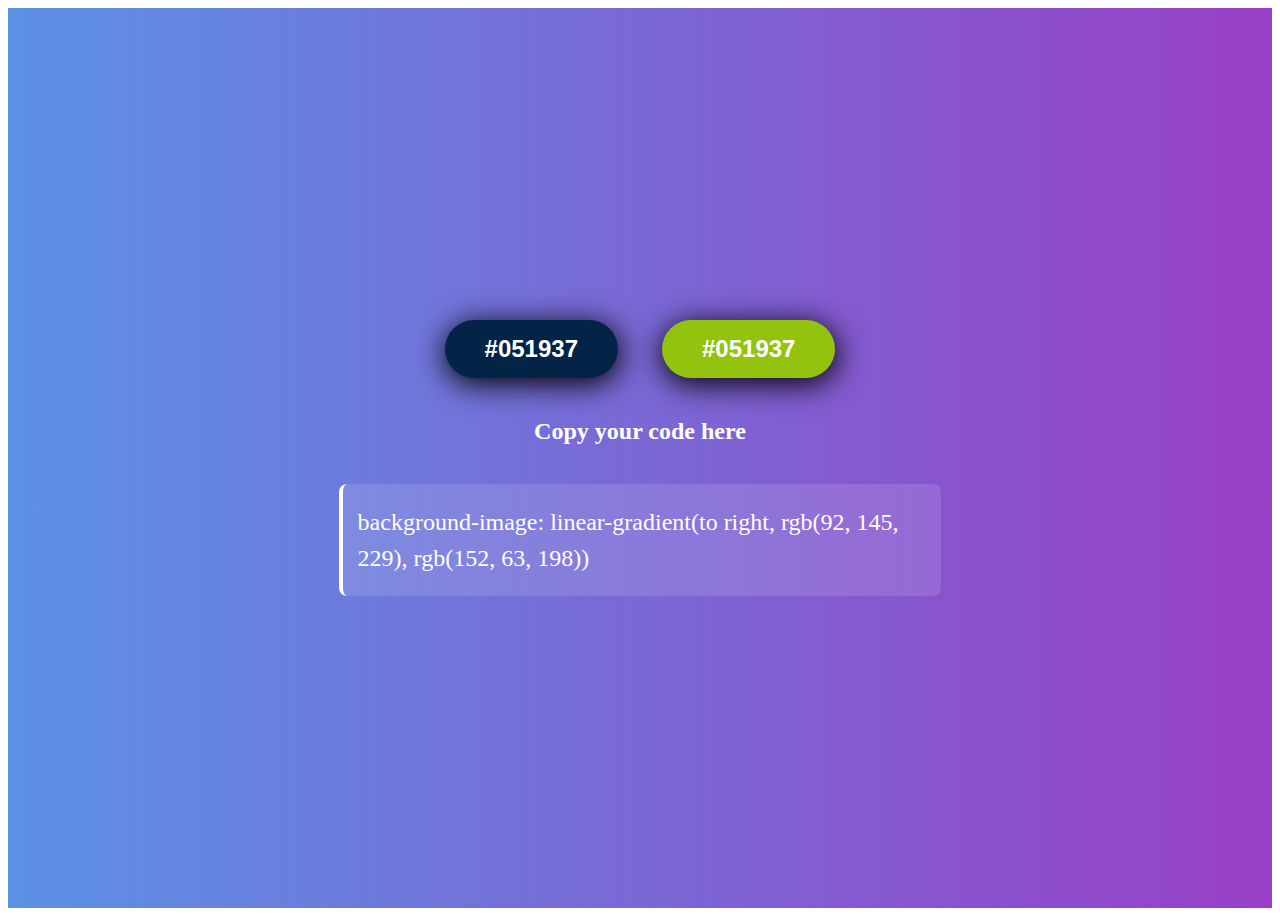
<file: 30 javaScript Project/01-Background Gradient Generator/index.html>
<!DOCTYPE html>
<html lang="en">
  <head>
    <meta charset="UTF-8" />
    <meta name="viewport" content="width=device-width, initial-scale=1.0" />
    <title>Gradient Color Generator</title>
    <link rel="stylesheet" href="style.css" />
  </head>
  <body>
    <section>
      <div>
        <button id="myButton" class="btn1">#051937</button>
        <button id="myButton" class="btn2">#051937</button>
      </div>
      <h2>Copy your code here</h2>
      <div class="copyCode">
        background-image: linear-gradient(to right, rgb(92, 145, 229), rgb(152,
        63, 198))
      </div>
    </section>

    <script src="./script.js"></script>
  </body>
</html>
</file>
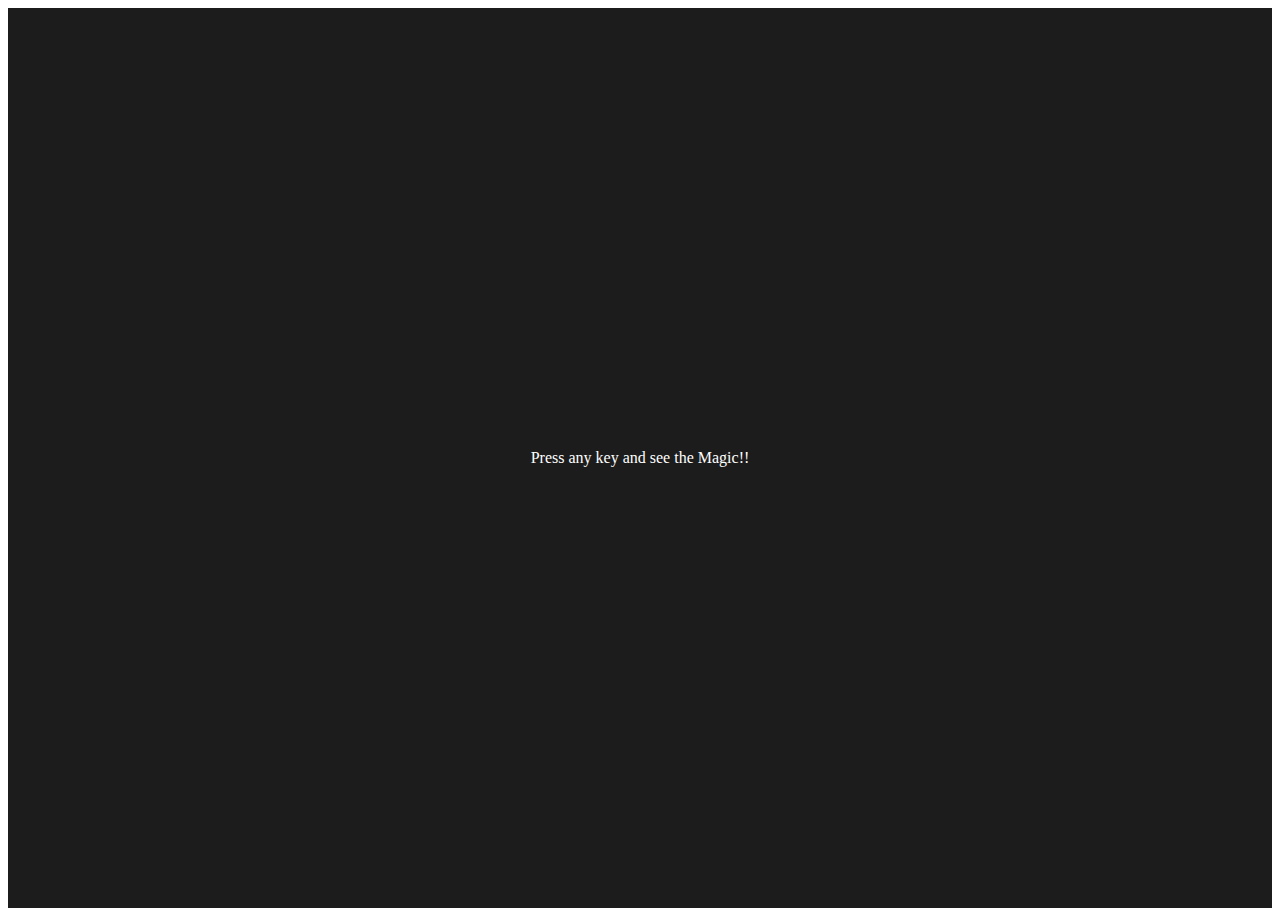
<file: Hitesh-sir projects js/Keyborad-checker/index.html>
<!DOCTYPE html>
<html lang="en">
  <head>
    <meta charset="UTF-8" />
    <meta name="viewport" content="width=device-width, initial-scale=1.0" />
    <title>Unlimited Color Changer</title>

    <link rel="stylesheet" href="./style.css" />
  </head>
  <body>
    <div class="project">
      <div id="insert">
        <div class="key">Press any key and see the Magic!!</div>
      </div>
    </div>

    

    <script src="./script.js"></script>
  </body>
</html>
</file>
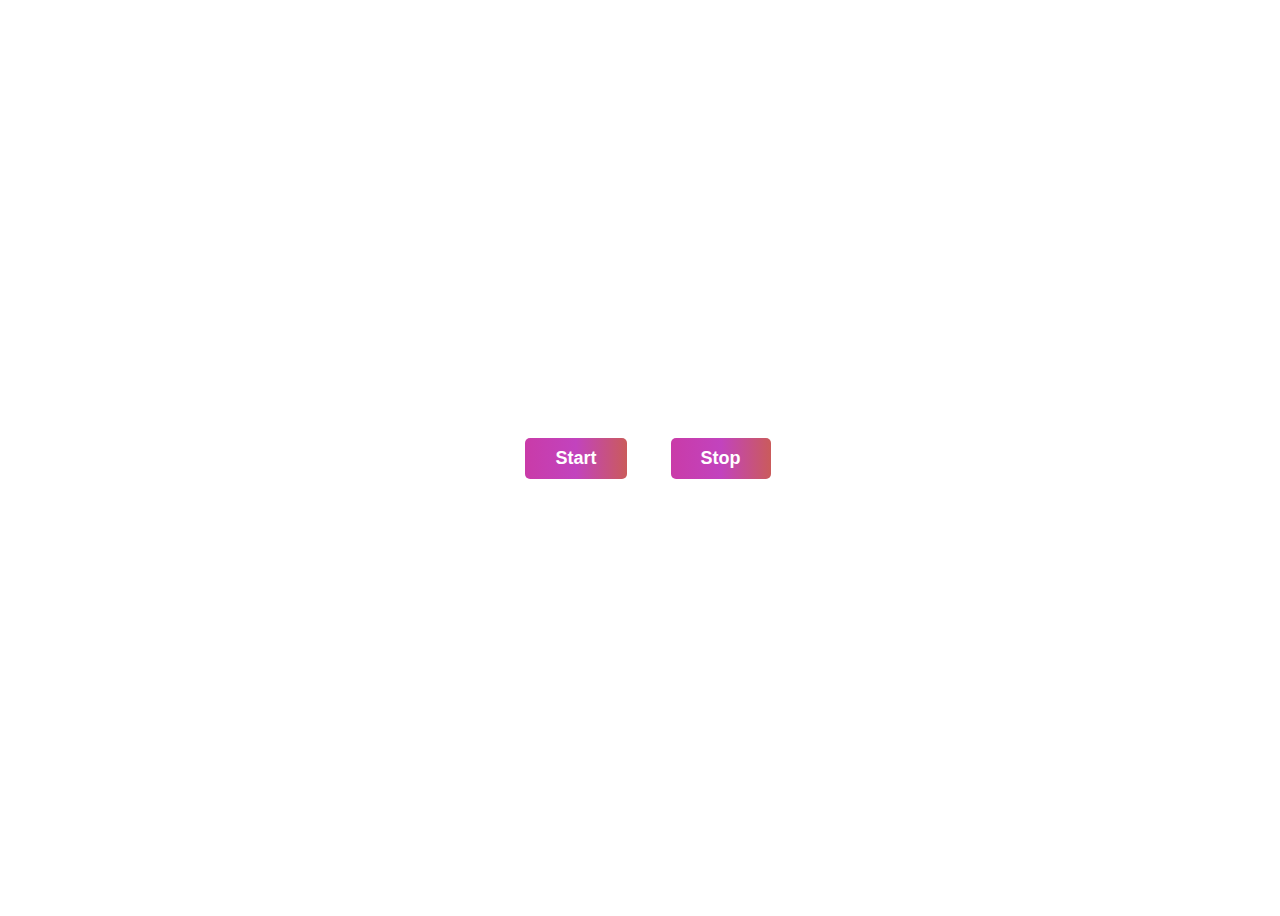
<file: Hitesh-sir projects js/Color-changer/part-4_using setInterval/index.html>
<!DOCTYPE html>
<html lang="en">
  <head>
    <meta charset="UTF-8" />
    <meta name="viewport" content="width=device-width, initial-scale=1.0" />
    <title>Unlimited Color Changer</title>

    <link rel="stylesheet" href="./style.css" />
  </head>
  <body>
    <div>
      <button id="start">Start</button>
      <button id="stop">Stop</button>
    </div>

    <script src="./script.js"></script>
  </body>
</html>
</file>
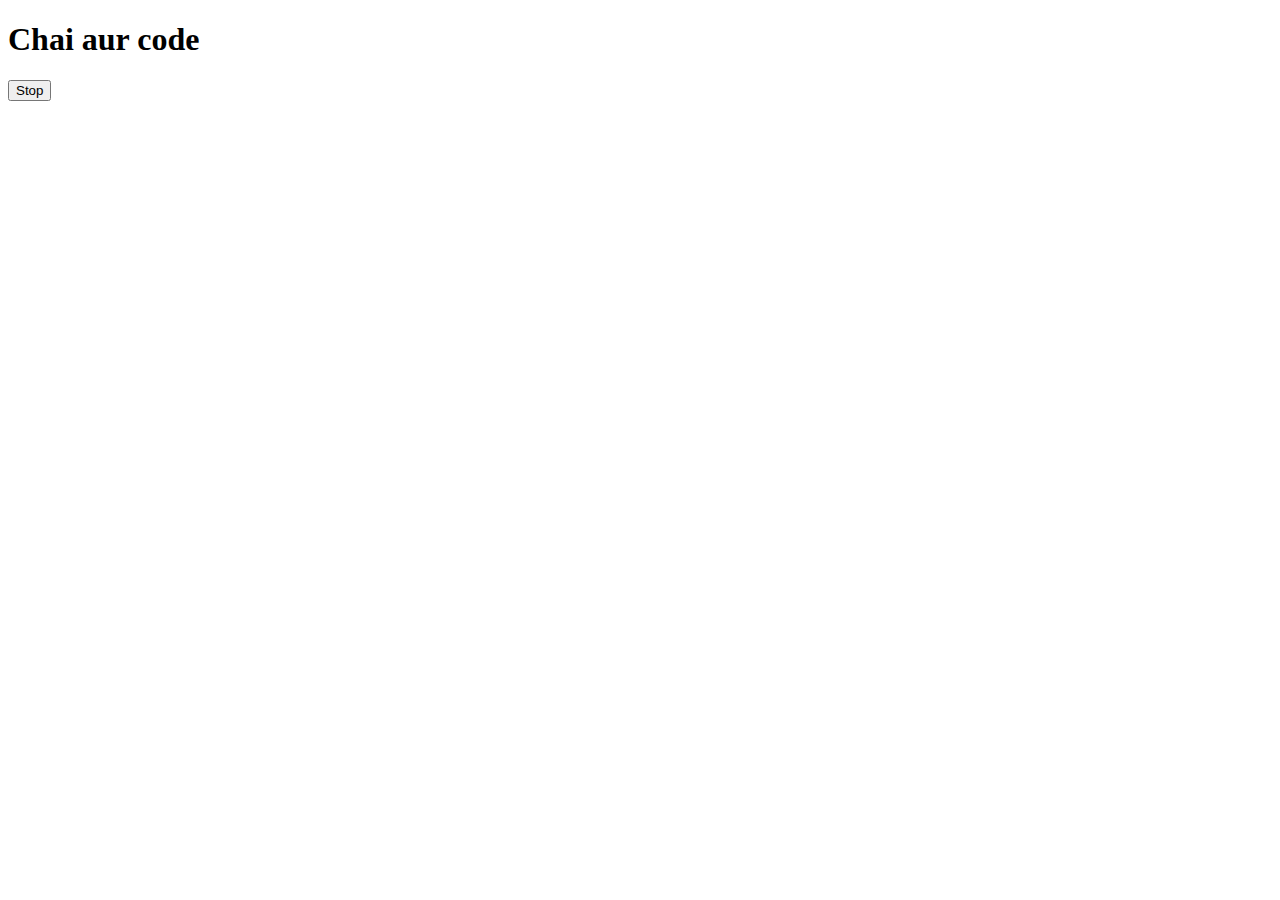
<file: 12_async/one.html>
<!DOCTYPE html>
<html lang="en">
<head>
    <meta charset="UTF-8">
    <meta name="viewport" content="width=device-width, initial-scale=1.0">
    <title>Document</title>
</head>
<body>
    <h1>Chai aur code</h1>
    <button id="stop">Stop</button>
</body>
<script>
    const sayHitesh = function(){
        console.log("Hitesh");
    }
    const changeText = function(){
        document.querySelector('h1').innerHTML = "best JS series"
    }

    const changeMe = setTimeout(changeText, 2000)

    document.querySelector('#stop').addEventListener('click', function(){
        clearTimeout(changeMe)
        console.log("STOPPED")
    })
</script>
</html>
</file>
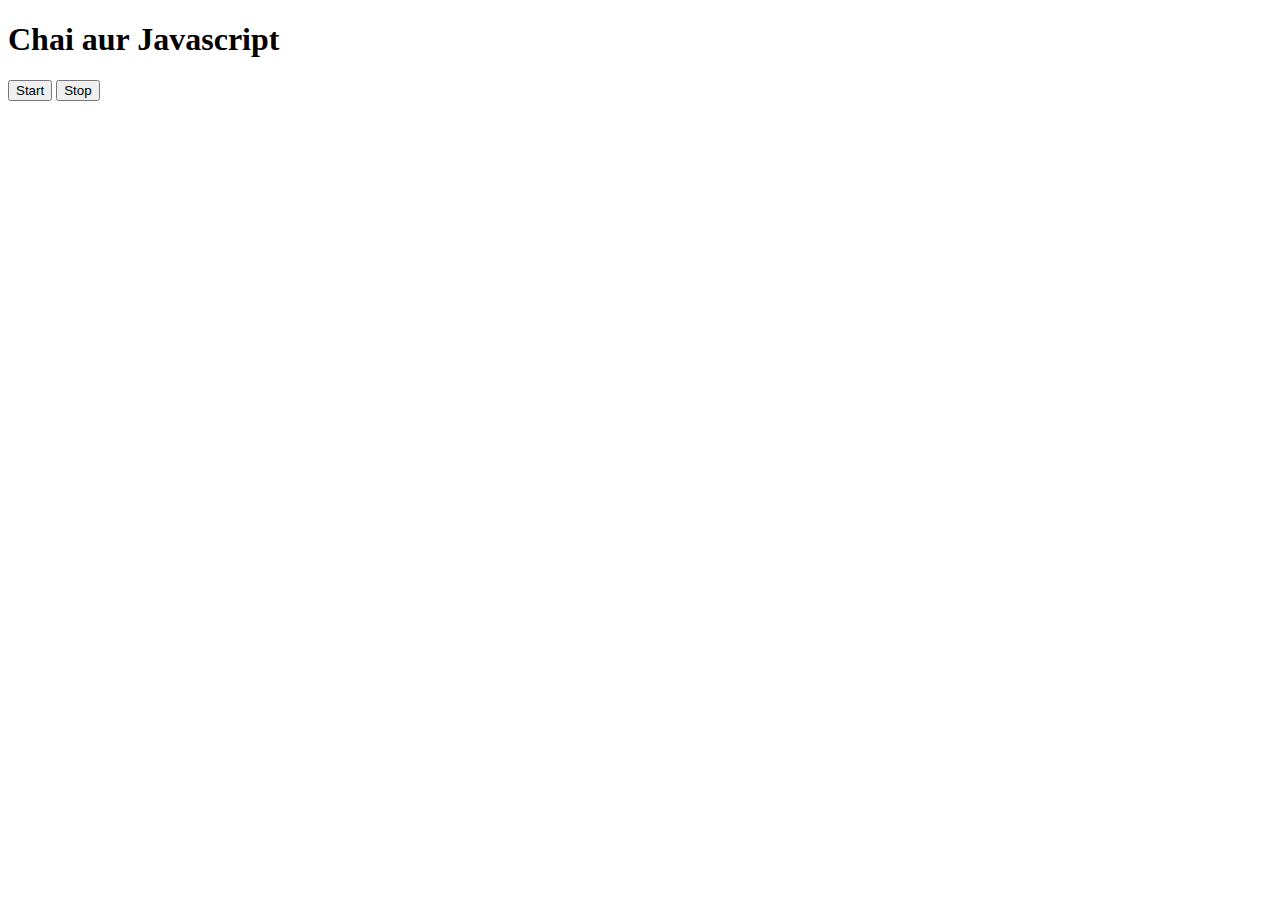
<file: 12_async/two.html>
<!DOCTYPE html>
<html lang="en">
  <head>
    <meta charset="UTF-8" />
    <meta name="viewport" content="width=device-width, initial-scale=1.0" />
    <title>Document</title>
  </head>
  <body>
    <h1>Chai aur Javascript</h1>
    <button id="start">Start</button>
    <button id="stop">Stop</button>
  </body>
  <script>
    document.querySelector("#start").addEventListener("click", function () {
      const sayDate = function (str) {
        console.log(str, Date.now());
      };

      const intervalId = setInterval(sayDate, 1000, "hi");

      document.querySelector("#stop").addEventListener("click", function () {
        clearInterval(intervalId);
      });
    });
  </script>
</html>
</file>
<file: 30 javaScript Project/01-Background Gradient Generator/style.css>
/* div {
    background-image: linear-gradient(to right, rgb(92, 145, 229), rgb(152, 63, 198));
} */

section {
    display: flex;
    flex-direction: column;
    width: 100%;
    height: 100vh;
    align-items: center;
    justify-content: center;
    background-image: linear-gradient(to right, rgb(92, 145, 229), rgb(152, 63, 198));
    gap: 20px;
    color: #fff;
}

button {
    padding: 15px 40px;
    border-radius: 50px;
    border: none;
    font-size: 24px;
    font-weight: bold;
    box-shadow: 1px 5px 30px 1px black;
    margin: 0 20px;
    color: #fff;
}

.btn1 {
    background-color: #032447;
}
.btn2{
    background-color: #93c30f;
}

.copyCode{
    width: 45%;
    font-size: 24px;
    border-left: 4px solid #fff;
    padding: 20px 15px;
    border-radius: 8px;
    line-height: 1.5;
    background-color: #ffffff1f;
}
</file>
<file: Hitesh-sir projects js/Keyborad-checker/style.css>
table,
th,
td {
    border: 1px solid #e7e7e7;
    padding: 10px;
}

.project{
    background-color: #1c1c1c;
    color: #fff;
    display: flex;
    align-items: center;
    justify-content: center;
    text-align: center;
    height: 100vh;
}

.color{
    color: aliceblue;
    display: flex;
    flex-direction: row;
}
</file>
<file: Hitesh-sir projects js/Color-changer/part-4_using setInterval/style.css>
body {
    width: 100%;
    height: 100vh;
    display: flex;
    align-items: center;
    justify-content: center;
}

button {
    padding: 10px 30px;
    margin: 0 20px;
    font-size: 18px;
    font-weight: bold;
    border: none;
    background: linear-gradient(to left, #ca5b5b, #c243be, rgb(201, 59, 168));
    color: #fff;

    border-radius: 5px;
    transition: 0.3s ease;
}

button:hover {
    scale: 1.1;
}
</file>
